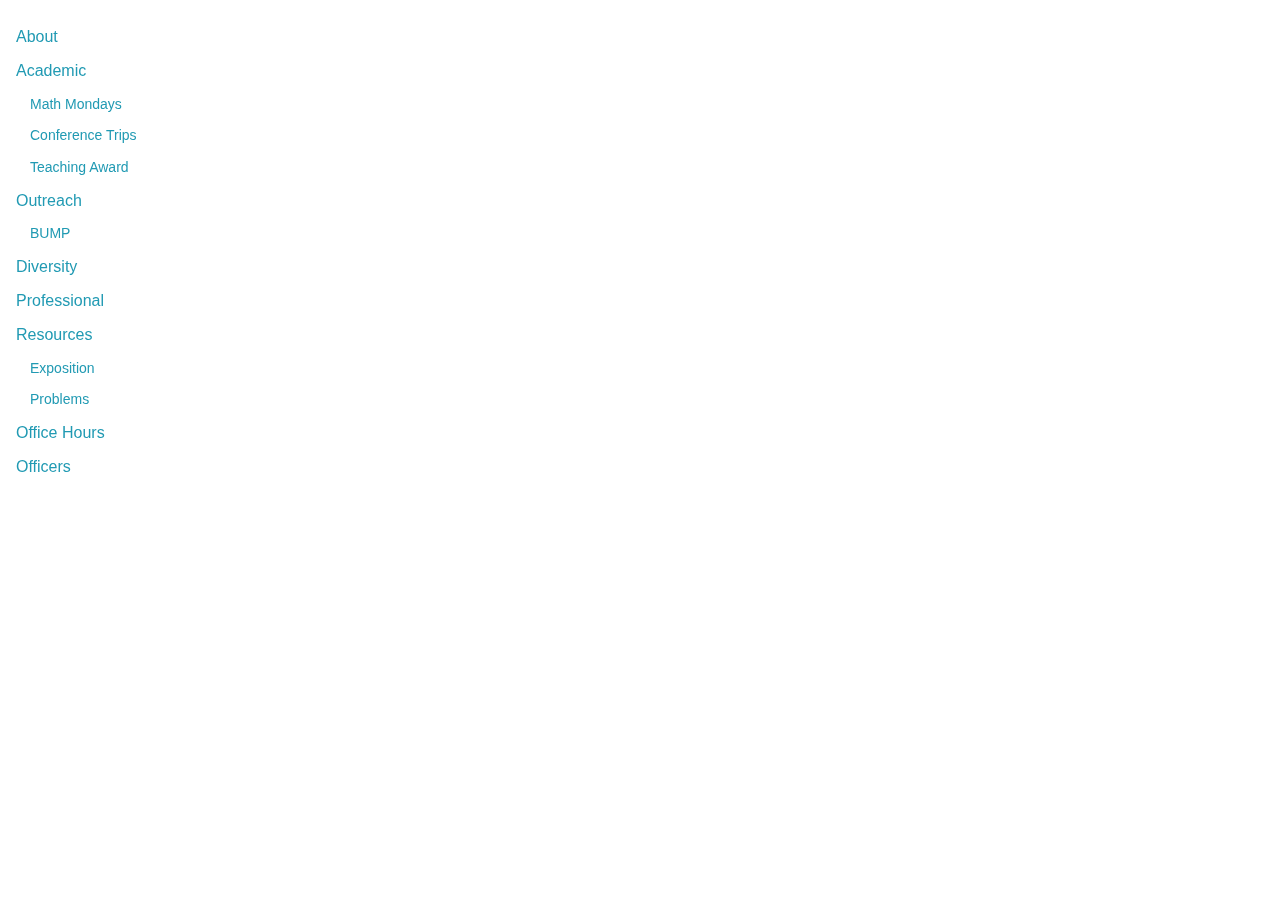
<file: sidebar.html>
<!doctype html>
<html class="no-js" lang="">

<head>
  <meta charset="utf-8">
  <meta http-equiv="x-ua-compatible" content="ie=edge">
  <title>Mathematics Undergraduate Student Association</title>
  <meta name="description" content="">
  <meta name="viewport" content="width=device-width, initial-scale=1, shrink-to-fit=no">

    <link rel="manifest" href="site.webmanifest">
    <link rel="apple-touch-icon" href="icon.png">
    <!-- Place favicon.ico in the root directory -->

    <link rel="stylesheet" href="css/normalize.css">
    <link rel="stylesheet" href="css/main.css">
    <link rel="stylesheet" href="css/musa.css">
    <link rel="stylesheet" href="css/sidebar.css">
</head>
<body class="sidenav">
  <base target="_parent">
   <a href="index.html">About</a>
   <a href="academic.html">Academic</a>
   <a class="sub" href="monday.html">Math Mondays</a>
   <a class="sub" href="ncumc.html">Conference Trips</a>
   <a class="sub" href="teaching_award.html">Teaching Award</a>
   <a href="outreach.html">Outreach</a>
   <a class="sub" href="bump.html">BUMP</a>
   <a href="diversity.html">Diversity</a>
   <a href="professional.html">Professional</a>
   <a href="resources.html">Resources</a>
   <a class="sub" href="exposition.html">Exposition</a>
   <a class="sub" href="problems.html">Problems</a>
   <a href="office.html">Office Hours</a>
   <a href="officers.html">Officers</a>
</body>
</html>
</file>
<file: css/main.css>
/*! HTML5 Boilerplate v6.1.0 | MIT License | https://html5boilerplate.com/ */

/*
 * What follows is the result of much research on cross-browser styling.
 * Credit left inline and big thanks to Nicolas Gallagher, Jonathan Neal,
 * Kroc Camen, and the H5BP dev community and team.
 */

/* ==========================================================================
   Base styles: opinionated defaults
   ========================================================================== */

html {
    color: #222;
    font-size: 1em;
    line-height: 1.4;
}

/*
 * Remove text-shadow in selection highlight:
 * https://twitter.com/miketaylr/status/12228805301
 *
 * Vendor-prefixed and regular ::selection selectors cannot be combined:
 * https://stackoverflow.com/a/16982510/7133471
 *
 * Customize the background color to match your design.
 */

::-moz-selection {
    background: #b3d4fc;
    text-shadow: none;
}

::selection {
    background: #b3d4fc;
    text-shadow: none;
}

/*
 * A better looking default horizontal rule
 */

hr {
    display: block;
    height: 1px;
    border: 0;
    border-top: 1px solid #ccc;
    margin: 1em 0;
    padding: 0;
}

/*
 * Remove the gap between audio, canvas, iframes,
 * images, videos and the bottom of their containers:
 * https://github.com/h5bp/html5-boilerplate/issues/440
 */

audio,
canvas,
iframe,
img,
svg,
video {
    vertical-align: middle;
}

/*
 * Remove default fieldset styles.
 */

fieldset {
    border: 0;
    margin: 0;
    padding: 0;
}

/*
 * Allow only vertical resizing of textareas.
 */

textarea {
    resize: vertical;
}

/* ==========================================================================
   Browser Upgrade Prompt
   ========================================================================== */

.browserupgrade {
    margin: 0.2em 0;
    background: #ccc;
    color: #000;
    padding: 0.2em 0;
}

/* ==========================================================================
   Author's custom styles
   ========================================================================== */

















/* ==========================================================================
   Helper classes
   ========================================================================== */

/*
 * Hide visually and from screen readers
 */

.hidden {
    display: none !important;
}

/*
 * Hide only visually, but have it available for screen readers:
 * https://snook.ca/archives/html_and_css/hiding-content-for-accessibility
 *
 * 1. For long content, line feeds are not interpreted as spaces and small width
 *    causes content to wrap 1 word per line:
 *    https://medium.com/@jessebeach/beware-smushed-off-screen-accessible-text-5952a4c2cbfe
 */

.visuallyhidden {
    border: 0;
    clip: rect(0 0 0 0);
    height: 1px;
    margin: -1px;
    overflow: hidden;
    padding: 0;
    position: absolute;
    width: 1px;
    white-space: nowrap; /* 1 */
}

/*
 * Extends the .visuallyhidden class to allow the element
 * to be focusable when navigated to via the keyboard:
 * https://www.drupal.org/node/897638
 */

.visuallyhidden.focusable:active,
.visuallyhidden.focusable:focus {
    clip: auto;
    height: auto;
    margin: 0;
    overflow: visible;
    position: static;
    width: auto;
    white-space: inherit;
}

/*
 * Hide visually and from screen readers, but maintain layout
 */

.invisible {
    visibility: hidden;
}

/*
 * Clearfix: contain floats
 *
 * For modern browsers
 * 1. The space content is one way to avoid an Opera bug when the
 *    `contenteditable` attribute is included anywhere else in the document.
 *    Otherwise it causes space to appear at the top and bottom of elements
 *    that receive the `clearfix` class.
 * 2. The use of `table` rather than `block` is only necessary if using
 *    `:before` to contain the top-margins of child elements.
 */

.clearfix:before,
.clearfix:after {
    content: " "; /* 1 */
    display: table; /* 2 */
}

.clearfix:after {
    clear: both;
}

/* ==========================================================================
   EXAMPLE Media Queries for Responsive Design.
   These examples override the primary ('mobile first') styles.
   Modify as content requires.
   ========================================================================== */

@media only screen and (min-width: 35em) {
    /* Style adjustments for viewports that meet the condition */
}

@media print,
       (-webkit-min-device-pixel-ratio: 1.25),
       (min-resolution: 1.25dppx),
       (min-resolution: 120dpi) {
    /* Style adjustments for high resolution devices */
}

/* ==========================================================================
   Print styles.
   Inlined to avoid the additional HTTP request:
   https://www.phpied.com/delay-loading-your-print-css/
   ========================================================================== */

@media print {
    *,
    *:before,
    *:after {
        background: transparent !important;
        color: #000 !important; /* Black prints faster */
        -webkit-box-shadow: none !important;
        box-shadow: none !important;
        text-shadow: none !important;
    }

    a,
    a:visited {
        text-decoration: underline;
    }

    a[href]:after {
        content: " (" attr(href) ")";
    }

    abbr[title]:after {
        content: " (" attr(title) ")";
    }

    /*
     * Don't show links that are fragment identifiers,
     * or use the `javascript:` pseudo protocol
     */

    a[href^="#"]:after,
    a[href^="javascript:"]:after {
        content: "";
    }

    pre {
        white-space: pre-wrap !important;
    }
    pre,
    blockquote {
        border: 1px solid #999;
        page-break-inside: avoid;
    }

    /*
     * Printing Tables:
     * http://css-discuss.incutio.com/wiki/Printing_Tables
     */

    thead {
        display: table-header-group;
    }

    tr,
    img {
        page-break-inside: avoid;
    }

    p,
    h2,
    h3 {
        orphans: 3;
        widows: 3;
    }

    h2,
    h3 {
        page-break-after: avoid;
    }
}
</file>
<file: css/sidebar.css>
/* Fixed sidenav, full height */
.sidenav {
 height: 100%;
 width: 250px;
 position: fixed;
 z-index: 1;
 top: 0;
 left: 0;
 overflow-x: hidden;
 margin-top:20px;
}

/* Style the sidenav links and the dropdown button */
.sidenav a, .dropdown-btn {
 padding: 6px 8px 6px 16px;
 text-decoration: none;
 font-size: 16px;
 display: block;
 border: none;
 background: none;
 width:100%;
 text-align: left;
 cursor: pointer;
 outline: none;
}

/* Main content */
.main {
 margin-left: 200px; /* Same as the width of the sidenav */
 font-size: 16px; /* Increased text to enable scrolling */
 padding: 0px 10px;
}

/* Dropdown container (hidden by default). Optional: add a lighter background color and some left padding to change the design of the dropdown content */
.dropdown-container {
 display: none;
}

/* Optional: Style the caret down icon */
.fa-caret-down {
 float: right;
 padding-right: 8px;
}

/* Subentries */
a.sub {
    display: block;
    font-size:14px;
    padding-left:30px;
}
</file>
<file: css/musa.css>
/*!
 * Start Bootstrap - Grayscale Bootstrap Theme (http://startbootstrap.com)
 * Code licensed under the Apache License v2.0.
 * For details, see http://www.apache.org/licenses/LICENSE-2.0.
 */

/***** PAGE LAYOUT *********/
body {
    font-family: "Open Sans", Helvetica, sans-serif;
}

#container {
    width: 1000px;
    max-width:100%;
    margin: auto;
    margin-top: 50px;
}

section {
    margin-bottom:25px;
    width: 850px;
    margin-left: auto;
    max-width: 80%;
}

@media(min-width:600px) {
    #sidebar {
        margin-right: auto;
        width:150px;
        position:fixed;
        height: 465px;
        border-right-width: 1px;
        border-right-width: solid;
    }
}

iframe {
    border: none;
}

#sidebar iframe {
    height:460px;
}

/**** TEXT STYLES ***************************/
input {
    font-family: "Open Sans", Helvetica, sans-serif;
}

h1,
h2,
h3,
h4,
h5,
h6 {
    margin-bottom: 15px;
    text-transform: uppercase;
    font-weight: 700;
    letter-spacing: 1px;
}

section h1 {
    font-size: 200%;
    text-align: center;
}

section h2.section-heading {
    margin-top: 0;
    margin-bottom: 15px;
    font-size: 40px;
}

section h3.section-subheading {
    margin-bottom: 25px;
    font-size: 16px;
    font-style: italic;
    font-weight: 400;
    color: #fff;
}

.navbar-custom .navbar-brand .navbar-toggle:focus,
.navbar-custom .navbar-brand .navbar-toggle:active {
    outline: 0;
}

.dropdown-menu {
    width: fit-content;
    border-radius: 10px;
    position: relative;
    background-color: #eee;
}
@media(min-width:600px) {
  .dropdown-menu {
    position: absolute;
  }
}

.dropdown:hover .dropdown-menu {
    display: block;
    color: #eb0;
    left: 0;
}

.dropdown-menu li a {
    color: #eb0;
}

.navbar-header {
}

.navbar-custom a {
    color: #eb0;
}

ul {
    margin-top: -15px;
}

/* All body text should be in one of these elts */
p, td, li {
    font-size: 16px;
    line-height: 1;
}

p, td {
    margin: 0 0 15px;
}

/* Override for white monitors: bigger text */
@media(min-width:600px) {
    p, td, li {
        font-size: 18px;
        line-height: 1.5;
    }

    p, td {
        margin: 0 0 20px;
    }
}

/* Centering/justifying of text */
p {
    text-align: left;
}

.text-justify {
    text-align: justify;
}

.text-center, footer p {
    text-align: center;
}

/**** MAILFORM STYLES *****//
#mailform .email { border:1px solid #ABB032; width: 300px; font-size:18px; border-radius: 3px; box-sizing: border-box; }
#mailform .button { margin-left:15px; border:1px solid #ABB032; font-size:18px; width:100px; border-radius:3px; box-sizing:border-box; }


/**** IMAGE STYLES ********//
img {
    max-width: 100%;
}

.banner, .semibanner {
    display: block;
    margin-left: auto;
    margin-right: auto;
    width: 300px;
    padding-bottom: 20px;
}

@media(min-width:600px) {
    .banner {
        display: block;
        margin-left: auto;
        margin-right: auto;
        width: 700px;
        padding-bottom: 20px;
    }

    .semibanner {
        display: block;
        margin-left: auto;
        margin-right: auto;
        width: 500px;
        padding-bottom: 20px;
    }
}

/******* OFFICER PAGE FORMATTING ***/
.team .imgrow {
    margin-bottom: 0px;
}

.team .imgrow td {
    text-align:center;
}

.team .imgrow img {
    width: 400px;
    height: 400px;
}

.team .namerow td {
    margin: auto;
    text-align: center;
    padding-bottom: 0;
    width: 400px;
}

.team .namerow h4 {
    margin-top: -3px;
}

.team .titlerow td {
    padding-bottom:0px;
    text-align:center;
}

.team .descriptionrow td {
    vertical-align:top;
    text-align:center;
}

/******* TABLE FORMATTING **********/
.imgmap {
    width: 100%;
}

.imgmap .img {
    width: 50%;
    vertical-align: top;
    margin-left: auto;
    margin-right: auto;
    display: block;
}

.imgmap .map {
    text-align: left;
    vertical-align: top;
    width: 50%;
}

.imgmap .img img {
    width: 300px;
    max-width: 100%;
}

.imgmap .img h4, .imgmap .img p {
    text-align: center;
    margin: 0;
}

.hours {
    margin: auto;
}

.hours th {
    text-align: center;
}

.hours td {
    padding-right: 20px;
}

/****** SALES BOX FORMATTING ***************/
.box {
    text-align: center;
    width: 90%;
    margin: auto;
}

.box p {
    text-align: center;
    margin-bottom: 25px;
}

.box h4 {
    font-size: 16px;
    margin: 2px;
}

.box img {
    width: 90%;
}

@media(min-width: 600px) {
    .box {
        text-align: center;
        width: 445px;
        margin: auto;
    }

    .box p {
        text-align: center;
        margin-bottom: 50px;
    }

    .box h4 {
        font-size: 24px;
        margin: 8px;
    }

    .box img {
        width: 400px;
    }

    .left {
        float: left;
    }

    .right {
        float: right;
    }
}

/****** LINK STYLES ************************/
a {
    color: #219ab3;
    -webkit-transition: all .2s ease-in-out;
    -moz-transition: all .2s ease-in-out;
    transition: all .2s ease-in-out;
        text-decoration: none;
}

a:hover,
a:focus {
    color: #11505d;
}

/****** HEADER ***********/
nav {
    text-align: center;
    font-size: 10px;
}

nav a {
    text-decoration: none;
}

@media(min-width:600px) {
    nav {
        width: 1170px;
        max-width: 100%;
        margin: auto;
        text-align: center;
        font-size: 15px;
        margin-bottom: 20px;
    }

    nav a {
        color: rgb(0,0,128);
        text-decoration: none;
        text-decoration-color: rgb(0,0,128);
        text-decoration-style: solid;
        font-size: 21px;
        padding-left: 20px;
        padding-right: 20px;
    }

    nav a:hover, nav a:focus {
        text-decoration: underline;
    }
}

.h4 {
    margin-top:35px;
}

/***** OCF FOOTER ********/
footer {
    padding: 50px 0;
    margin: 0;
    text-align: center;
}

/******** CUSTOM SECTION ******/
#group {
    height: 600px;
}
</file>
